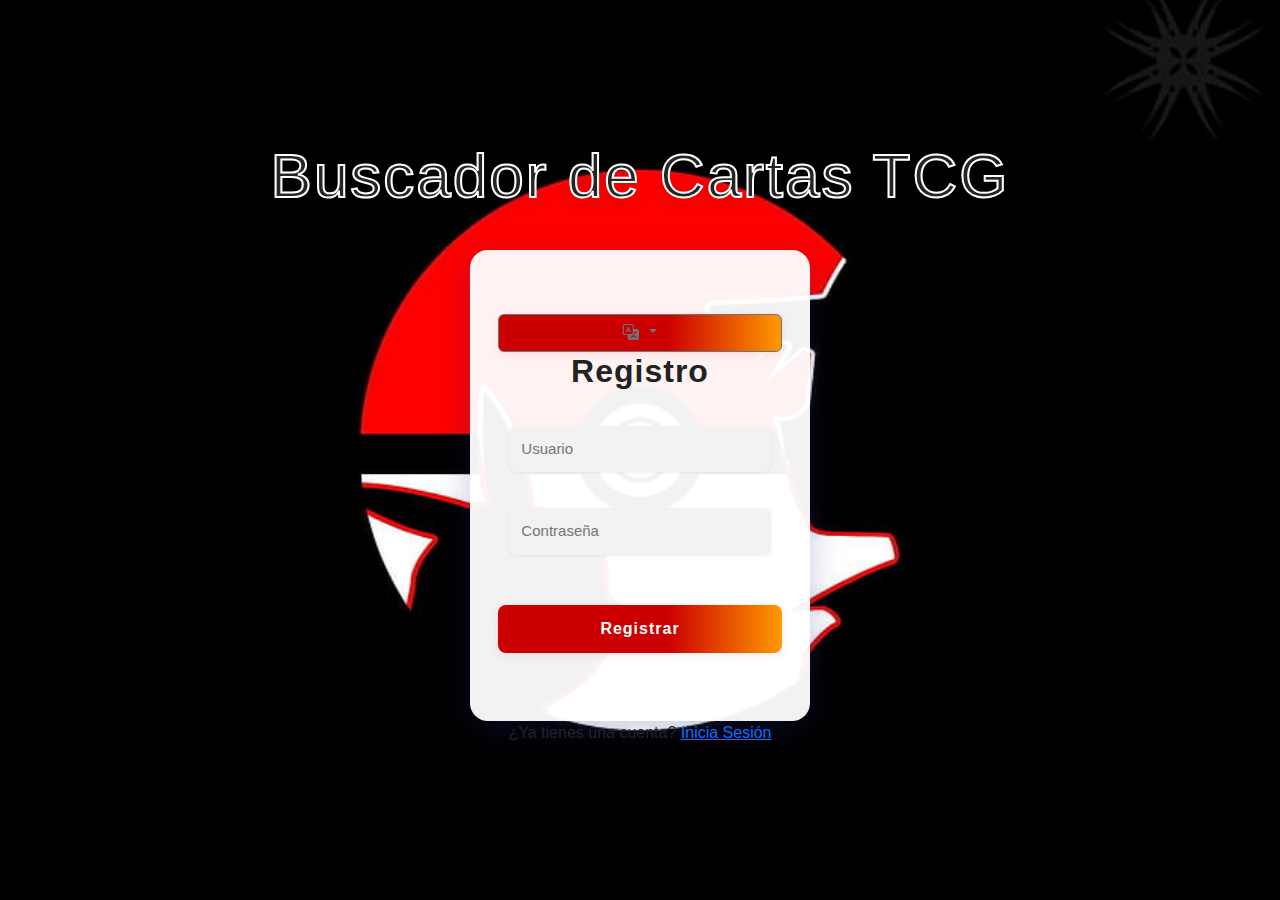
<file: index.html>
<!DOCTYPE html>
<html lang="en">
<head>
    <meta charset="UTF-8">
    <title>Register con Local Storage TCG</title>
    <link href="https://cdn.jsdelivr.net/npm/bootstrap@5.3.0/dist/css/bootstrap.min.css" rel="stylesheet">
    <link rel="stylesheet" href="https://cdn.jsdelivr.net/npm/bootstrap-icons@1.13.1/font/bootstrap-icons.min.css">
    <link rel="stylesheet" href="Register/register.css">
    <script src="https://cdn.jsdelivr.net/npm/bootstrap@5.3.0/dist/js/bootstrap.bundle.min.js"></script>
    <script src="Register/register.js" defer></script>
    <script src="Traduccion/translator.js" defer></script>
    <link href="https://fonts.cdnfonts.com/css/pokemon-solid" rel="stylesheet">
</head>
<body>
    <h1 class="tituloh1" data-translate="register.title">Buscador de Cartas TCG</h1>
    <div class="container col-md-4 col-lg-3">
        <!-- Dropdown de idiomas dentro del contenedor -->
        <div class="language-selector-container">
            <div class="dropdown">
                <button class="btn btn-outline-secondary dropdown-toggle" type="button" data-bs-toggle="dropdown" aria-expanded="false">
                    <i class="bi bi-translate"></i>
                </button>
                <ul class="dropdown-menu">
                    <li><a class="dropdown-item" href="#" onclick="changeLanguage('es')">Español</a></li>
                    <li><a class="dropdown-item" href="#" onclick="changeLanguage('en')">English</a></li>
                </ul>
            </div>
        </div>
        
        <h2 data-translate="register.heading">Registro</h2>
        <input type="text" id="regUser" data-translate-placeholder="register.username" placeholder="Usuario">
        <input type="password" id="regPass" data-translate-placeholder="register.password" placeholder="Contraseña">
        <button type="button" onclick="register()" data-translate="register.button">Registrar</button>
        <div id="status"></div>
        
    </div>
    <div class="login-link">
        <p><span data-translate="register.hasAccount">¿Ya tienes una cuenta?</span> <a href="Login/login.html" data-translate="register.loginLink">Inicia Sesión</a></p>
    </div>
</body>
</html>
</file>
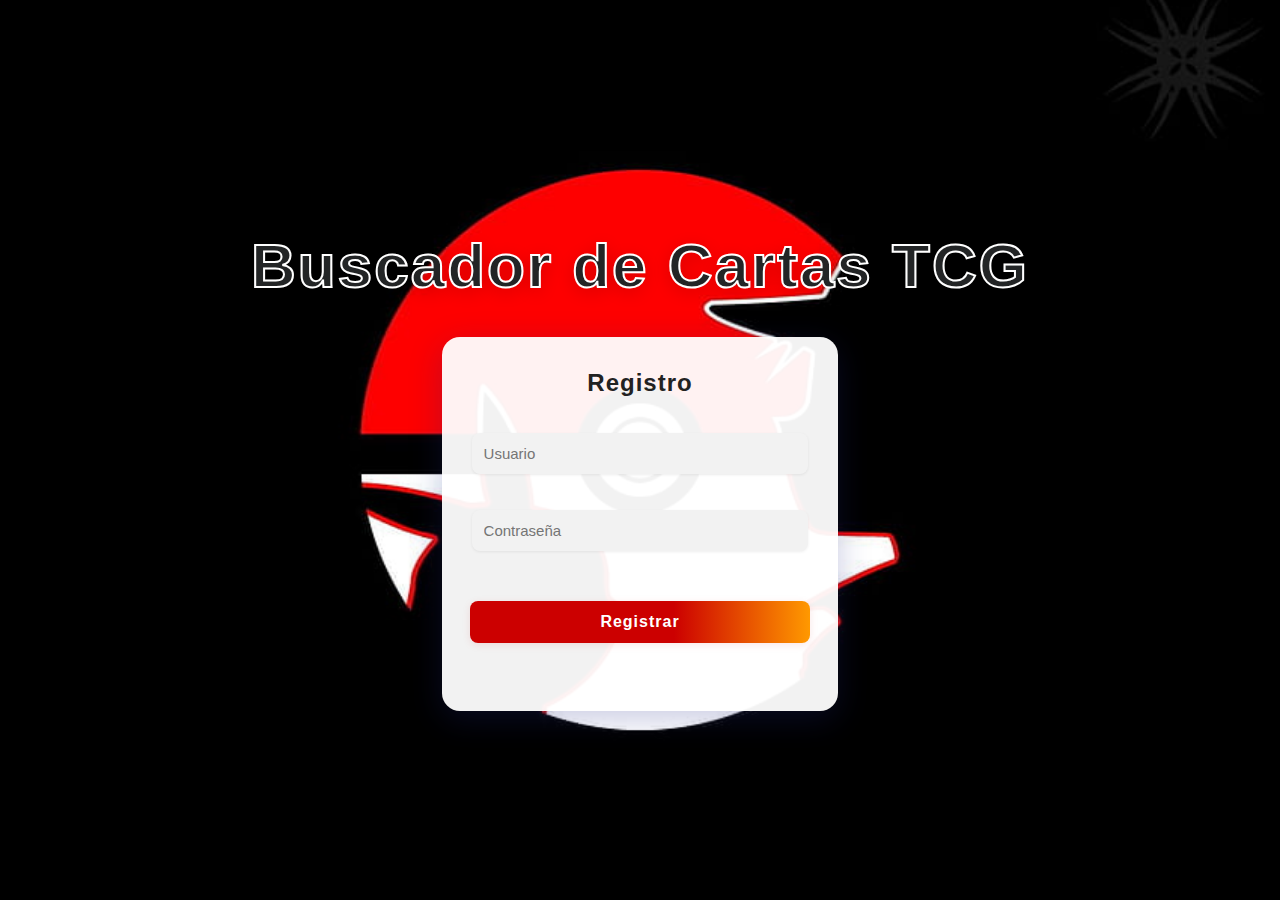
<file: Register/index.html>
<!DOCTYPE html>
<html lang="en">
<head>
    <meta charset="UTF-8">
    <title>Register con Local Storage TCG</title>
    <link rel="stylesheet" href="register.css">
    <script src="register.js" defer></script>
    <link href="https://fonts.cdnfonts.com/css/pokemon-solid" rel="stylesheet">
</head>
<body>
    <h1 class="tituloh1">Buscador de Cartas TCG</h1>
    <div class="container">
        <h2>Registro</h2>
        <input type="text" id="regUser" placeholder="Usuario">
        <input type="password" id="regPass" placeholder="Contraseña">
        <button onclick="register()">Registrar</button>
        <div id="status"></div>
    </div>
</body>
</html>
</file>
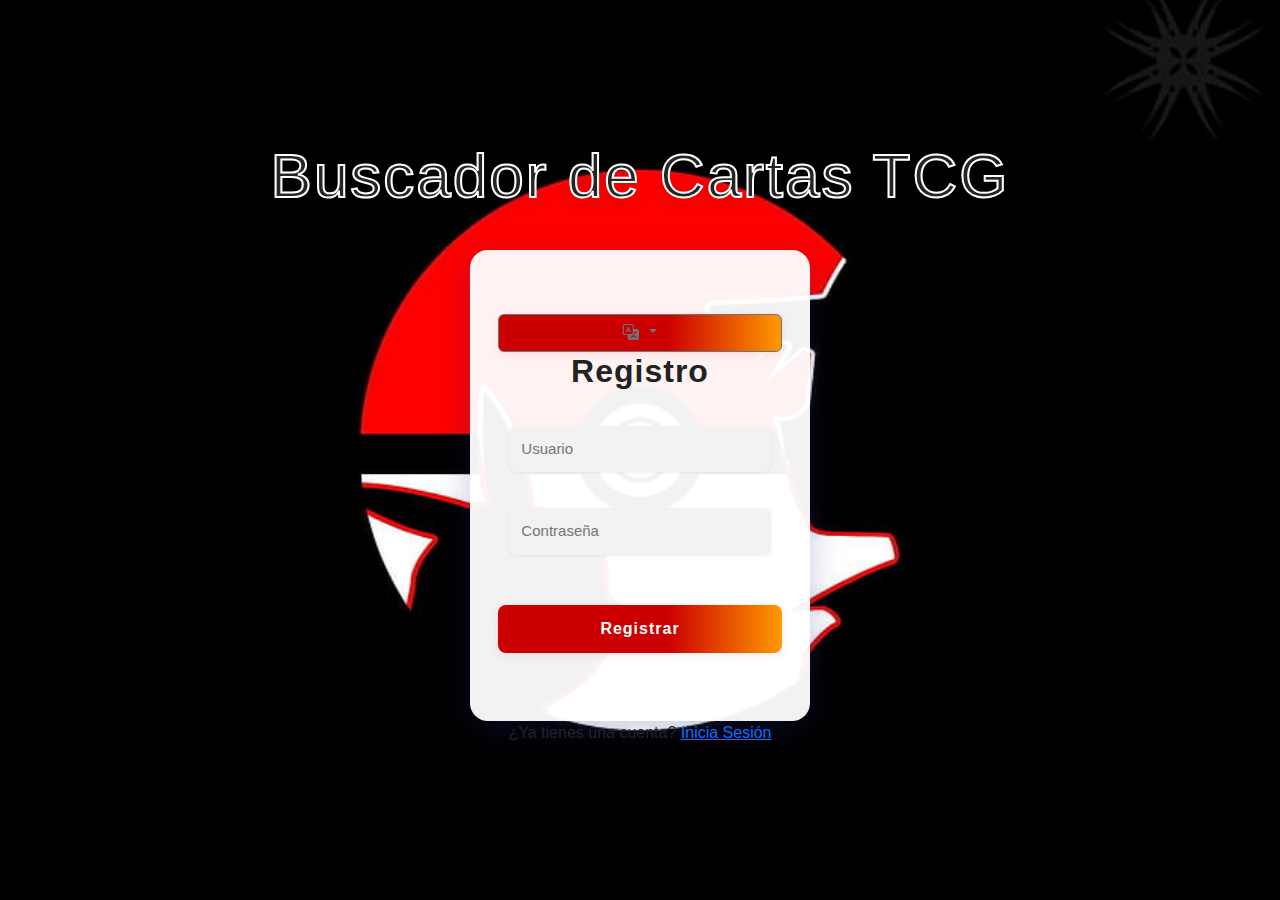
<file: Cartas de Pokemon/BuscadorTCG.html>
<!DOCTYPE html>
<html lang="es">
<head>
  <meta charset="UTF-8" />
  <meta name="viewport" content="width=device-width, initial-scale=1.0" />
  <title>Buscador Pokémon TCG</title>
  <!-- Bootstrap CSS para barra de progreso -->
   <link href="https://cdn.jsdelivr.net/npm/bootstrap@5.3.8/dist/css/bootstrap.min.css" rel="stylesheet" integrity="sha384-sRIl4kxILFvY47J16cr9ZwB07vP4J8+LH7qKQnuqkuIAvNWLzeN8tE5YBujZqJLB" crossorigin="anonymous">
  <link href="https://fonts.cdnfonts.com/css/pokemon-solid" rel="stylesheet">
  <link rel="stylesheet" href="BuscadorTCG.css" />
  <link rel="stylesheet" href="https://cdn.jsdelivr.net/npm/bootstrap-icons@1.13.1/font/bootstrap-icons.min.css">
</head>
<body>
  <!-- Navbar -->
  <nav class="navbar navbar-expand-lg bg-body-tertiary">
    <div class="container-fluid">
      <a class="navbar-brand" href="#">Pokémon TCG</a>
      <button class="navbar-toggler" type="button" data-bs-toggle="collapse" data-bs-target="#navbarNav" aria-controls="navbarNav" aria-expanded="false" aria-label="Toggle navigation">
        <span class="navbar-toggler-icon"></span>
      </button>
      <div class="collapse navbar-collapse" id="navbarNav">
        <ul class="navbar-nav me-auto">
          <li class="nav-item">
            <a class="nav-link " style="color: white;" aria-current="page" href="../Perfil Usuario/perfil.html">Inicio</a>
          </li>
          <li class="nav-item">
            <a class="nav-link active" style="color: white;" href="../Cartas de Pokemon/BuscadorTCG.html">Cartas</a>
          </li>
          <li class="nav-item">
            <a class="nav-link" style="color: white;" href="../Paquetes/Paquetes.html">Paquetes</a>
          </li>
        </ul>
        <!-- Barra de usuario integrada en navbar -->
        <div id="userBar" class="navbar-nav ms-auto" style="display: none;">
          <div class="nav-item d-flex align-items-center">
            <span id="currentUserName" class="nav-link text-dark fw-semibold me-2" style="color: white !important;"></span>
            <i class="bi bi-box-arrow-right nav-link" onclick="logout()" style="cursor: pointer; font-size: 18px; color: white;" title="Cerrar sesión"></i>
          </div>
        </div>
      </div>
    </div>
  </nav>

  <!-- Contenedor principal de la pagina-->
  <div class="page-wrapper">
    <header>
      <h1>Buscador de Cartas Pokémon TCG</h1>
    </header>
    <main>
      <!-- Formulario para buscar cartas por nombre o número -->
      <form id="search-form" novalidate>
        <input
          type="text"
          id="search-input"
          placeholder="Nombre o Número Pokédex"
          aria-label="Buscar cartas Pokémon por nombre o número"
          autocomplete="off"
          required
        />
        <button type="submit">Buscar</button>
        <button type="button" id="clear-search" title="Limpiar búsqueda">Limpiar Búsqueda</button>
      </form>
      
      <!-- Barra de progreso mejorada -->
      <div id="loading-container" style="text-align:center; margin: 20px 0; display: none;">
        <div id="loading-message" style="color: white; font-weight: 600; margin-bottom: 10px;">Cargando cartas...</div>
        <div class="progress" role="progressbar" aria-label="Progreso de carga de cartas" aria-valuenow="0" aria-valuemin="0" aria-valuemax="100" style="height: 25px; max-width: 400px; margin: 0 auto; background-color: rgba(255,255,255,0.3); border-radius: 12px; overflow: hidden;">
          <div id="loading-progress-bar" class="progress-bar" style="width: 0%; background: linear-gradient(90deg, #cc0000, #ff4444); color: white; font-weight: 600; line-height: 25px; text-align: center; transition: width 0.5s ease-in-out;">0%</div>
        </div>
      </div>

      <!-- Controles de filtrado -->
      <div id="filter-controls" style="display: none; text-align: center; margin-bottom: 20px;">
        <div style="display: flex; justify-content: center; gap: 15px; flex-wrap: wrap;">
          <div>
            <label for="rarity-filter" style="color: white; font-weight: 700; margin-right: 5px;">Rareza:</label>
            <select id="rarity-filter">
              <option value="">Todas</option>
            </select>
          </div>
          <div>
            <label for="set-filter" style="color: white; font-weight: 700; margin-right: 5px;">Set:</label>
            <select id="set-filter">
              <option value="">Todos</option>
            </select>
          </div>
          <button id="clear-filters" type="button" style="padding: 5px 10px; font-size: 0.9rem;">Limpiar Filtros</button>
        </div>
      </div>

      <!-- Contenedor donde se mostrarán las cartas -->
      <section id="cards-container" aria-live="polite" aria-atomic="true">
      </section>

      <!-- Información de resultados -->
      <div style="text-align: center; margin-top: 20px;">
        <span id="results-info" class="paginacion" style="display: none;"></span>
      </div>
    </main>
  </div>

  <!-- Modal para mostrar detalles de la carta -->
  <div
    id="card-modal"
    class="modal"
    aria-hidden="true"
    role="dialog"
    aria-labelledby="card-modal-title"
    aria-modal="true"
  >
    <div class="modal-content">
      <i class="bi bi-star"></i>
      <button id="card-modal-close" aria-label="Cerrar modal">&times;</button>
      <h2 id="card-modal-title"></h2>
      <img id="card-modal-image" src="" alt="" />
      <p><strong>Tipo:</strong> <span id="card-modal-type"></span></p>
      <p><strong>Rareza:</strong> <span id="card-modal-rarity"></span></p>
      <p><strong>Set:</strong> <span id="card-modal-set"></span></p>
      <p>
        <strong>Información adicional:</strong> <span id="card-modal-info"></span>
      </p>
    </div>
  </div>

  <!-- Modal para mostrar errores -->
  <div
    id="error-modal"
    class="modal"
    aria-hidden="true"
    role="alertdialog"
    aria-modal="true"
    aria-labelledby="error-modal-title"
    aria-describedby="error-modal-message"
  >
    <div class="modal-content error-content">
      <button id="error-modal-close" aria-label="Cerrar modal de error">&times;</button>
      <h2 id="error-modal-title">Error</h2>
      <p id="error-modal-message"></p>
    </div>
  </div>

  <script src="BuscadorTCG.js"></script>
  <!-- Bootstrap JS -->
  <script src="https://cdn.jsdelivr.net/npm/bootstrap@5.3.8/dist/js/bootstrap.bundle.min.js" integrity="sha384-YvpcrYf0tY3lHB60NNkmXc5s9fDVZLESaAA55NDzOxhy9GkcIdslK1eN7N6jIeHz" crossorigin="anonymous"></script>
</body>
</html>
</file>
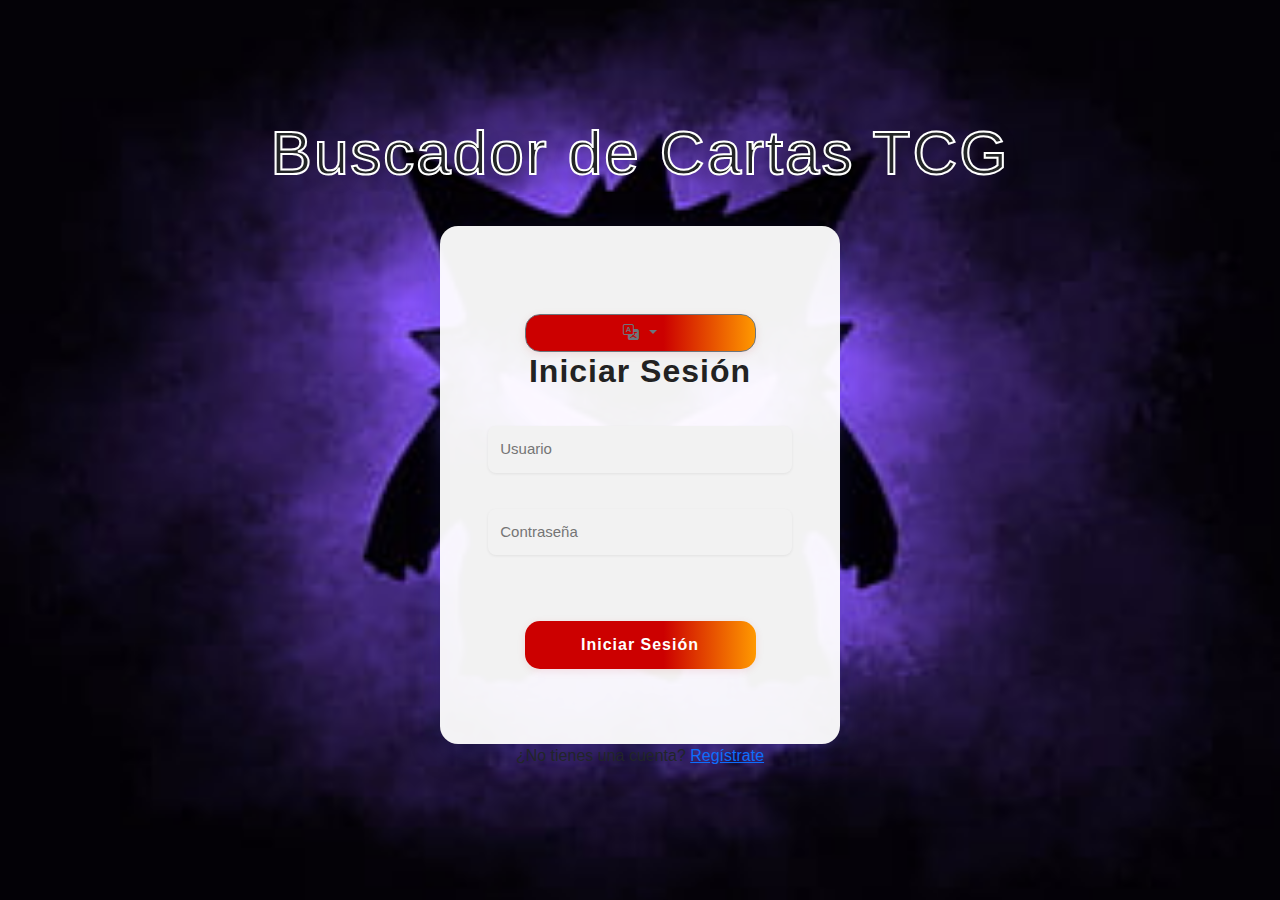
<file: Login/login.html>
<!DOCTYPE html>
<html lang="es">
<head>
    <meta charset="UTF-8">
    <title>Login con Local Storage TCG</title>
    <link href="https://cdn.jsdelivr.net/npm/bootstrap@5.3.0/dist/css/bootstrap.min.css" rel="stylesheet">
    <link rel="stylesheet" href="https://cdn.jsdelivr.net/npm/bootstrap-icons@1.13.1/font/bootstrap-icons.min.css">
    <link rel="stylesheet" href="login.css">
    <script src="https://cdn.jsdelivr.net/npm/bootstrap@5.3.0/dist/js/bootstrap.bundle.min.js"></script>
    <script src="login.js" defer></script>
    <script src="../Traduccion/translator.js" defer></script>
    <link href="https://fonts.cdnfonts.com/css/pokemon-solid" rel="stylesheet">
</head>
<body>
    <h1 class="tituloh1" data-translate="login.title">Buscador de Cartas TCG</h1>
    <div class="container col-md-4 col-lg-3">
        <!-- Dropdown de idiomas dentro del contenedor -->
        <div class="language-selector-container">
            <div class="dropdown">
                <button class="btn btn-outline-secondary dropdown-toggle" type="button" data-bs-toggle="dropdown" aria-expanded="false">
                    <i class="bi bi-translate"></i>
                </button>
                <ul class="dropdown-menu">
                    <li><a class="dropdown-item" href="#" onclick="changeLanguage('es')">Español</a></li>
                    <li><a class="dropdown-item" href="#" onclick="changeLanguage('en')">English</a></li>
                </ul>
            </div>
        </div>
        
        <h2 data-translate="login.heading">Iniciar Sesión</h2>
        <input type="text" id="loginUser" data-translate-placeholder="login.username" placeholder="Usuario">
        <input type="password" id="loginPass" data-translate-placeholder="login.password" placeholder="Contraseña">
        <button type="button" onclick="login()" data-translate="login.button">Iniciar Sesión</button>
        <div id="status"></div>
    </div>

    <div class="login-link">
        <p><span data-translate="login.noAccount">¿No tienes una cuenta?</span> <a href="../index.html" data-translate="login.registerLink">Regístrate</a></p>
    </div>

    <!-- Modal de bienvenida -->
    <div id="welcomeModal" class="modal-overlay" style="display: none;">
        <div class="welcome-modal">
            <h3 data-translate-html="welcome.title">Bienvenido, <span id="welcomeUsername"></span></h3>
            <p data-translate="welcome.message">¡Iniciaste sesión correctamente!</p>
        </div>
    </div>
</body>
</html>
</file>
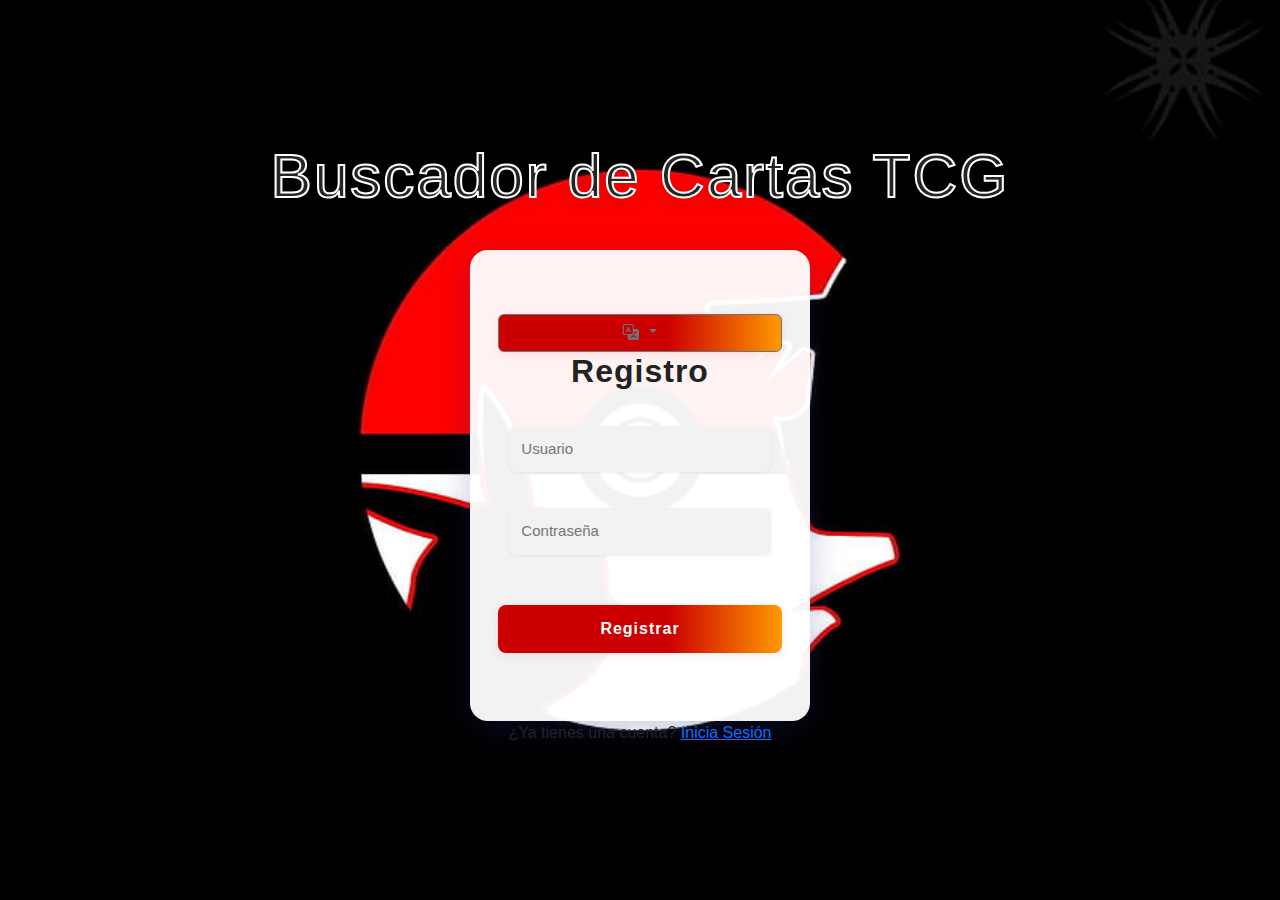
<file: Pagina Base/BuscadorTCG.html>
<!DOCTYPE html>
<html lang="es">
<head>
  <meta charset="UTF-8" />
  <meta name="viewport" content="width=device-width, initial-scale=1.0" />
  <title>Buscador Pokémon TCG</title>
  <!-- Bootstrap CSS para barra de progreso -->
  <link href="https://fonts.cdnfonts.com/css/pokemon-solid" rel="stylesheet">
  <link rel="stylesheet" href="BuscadorTCG.css" />
  <link rel="stylesheet" href="https://cdn.jsdelivr.net/npm/bootstrap-icons@1.13.1/font/bootstrap-icons.min.css">
</head>
<body style="  background-color: #2d2a2a;">
  <!-- Barra de usuario en esquina superior derecha -->
  <div id="userBar" style="position: fixed; top: 15px; right: 15px; background: rgba(255,255,255,0.9); padding: 8px 15px; border-radius: 20px; box-shadow: 0 2px 10px rgba(0,0,0,0.2); z-index: 999; display: none;">
    <span id="currentUserName" style="color: #333; font-weight: 600; margin-right: 10px;"></span>
    <i class="bi bi-box-arrow-right" onclick="logout()" style="color: #cc0000; cursor: pointer; font-size: 18px;" title="Cerrar sesión"></i>
  </div>

  <div class="page-wrapper">
    <header>
      <h1>Buscador de Cartas Pokémon TCG</h1>
    </header>

    <main>
      <!-- Formulario para buscar cartas por nombre o número -->
      <form id="search-form" novalidate>
        <input
          type="text"
          id="search-input"
          placeholder="Nombre o Número Pokédex"
          aria-label="Buscar cartas Pokémon por nombre o número"
          autocomplete="off"
          required
        />
        <button type="submit">Buscar</button>
      </form>

      <!-- Controles de filtrado -->
      <div id="filter-controls" style="display: none; text-align: center; margin-bottom: 20px;">
        <div style="display: flex; justify-content: center; gap: 15px; flex-wrap: wrap;">
          <div>
            <label for="rarity-filter" style="color: white; font-weight: 700; margin-right: 5px;">Rareza:</label>
            <select id="rarity-filter" style="padding: 5px; border-radius: 5px; border: 2px solid #cc0000;">
              <option value="">Todas</option>
            </select>
          </div>
          <div>
            <label for="set-filter" style="color: white; font-weight: 700; margin-right: 5px;">Set:</label>
            <select id="set-filter" style="padding: 5px; border-radius: 5px; border: 2px solid #cc0000;">
              <option value="">Todos</option>
            </select>
          </div>
          <button id="clear-filters" type="button" style="padding: 5px 10px; font-size: 0.9rem;">Limpiar Filtros</button>
        </div>
      </div>

      <!-- Contenedor para mensaje y barra de progreso -->
      <div id="loading-container" style="text-align:center; margin-bottom: 20px;">
        <div id="loading-message" hidden>Cargando cartas...</div>
        <div class="progress" style="height: 20px; max-width: 400px; margin: 10px auto;" hidden>
          <div
            id="loading-progress-bar"
            class="progress-bar progress-bar-striped progress-bar-animated"
            role="progressbar"
            style="width: 0%"
            aria-valuenow="0"
            aria-valuemin="0"
            aria-valuemax="100"
          ></div>
        </div>
      </div>

      <!-- Contenedor donde se mostrarán las cartas -->
      <section id="cards-container" aria-live="polite" aria-atomic="true"></section>

      <!-- Información de resultados -->
      <div style="text-align: center; margin-top: 20px;">
        <span id="results-info" class="paginacion" style="display: none;"></span>
      </div>
    </main>
  </div>

  <!-- Modal para mostrar detalles de la carta -->
  <div
    id="card-modal"
    class="modal"
    aria-hidden="true"
    role="dialog"
    aria-labelledby="card-modal-title"
    aria-modal="true"
  >
    <div class="modal-content">
      <button id="card-modal-close" aria-label="Cerrar modal">&times;</button>
      <h2 id="card-modal-title"></h2>
      <img id="card-modal-image" src="" alt="" />
      <p><strong>Tipo:</strong> <span id="card-modal-type"></span></p>
      <p><strong>Rareza:</strong> <span id="card-modal-rarity"></span></p>
      <p><strong>Set:</strong> <span id="card-modal-set"></span></p>
      <p>
        <strong>Información adicional:</strong> <span id="card-modal-info"></span>
      </p>
    </div>
  </div>

  <!-- Modal para mostrar errores -->
  <div
    id="error-modal"
    class="modal"
    aria-hidden="true"
    role="alertdialog"
    aria-modal="true"
    aria-labelledby="error-modal-title"
    aria-describedby="error-modal-message"
  >
    <div class="modal-content error-content">
      <button id="error-modal-close" aria-label="Cerrar modal de error">&times;</button>
      <h2 id="error-modal-title">Error</h2>
      <p id="error-modal-message"></p>
    </div>
  </div>

  <!-- Modal de bienvenida a la página -->
  <div id="pageWelcomeModal" class="modal" style="display: none;">
    <div class="modal-content" style="text-align: center; max-width: 500px;">
      <h3 style="color: #cc0000; margin-bottom: 15px;">¡Bienvenido <span id="pageWelcomeUser"></span>!</h3>
      <p style="margin-bottom: 20px; line-height: 1.5;">Disfruta de la búsqueda de +1000 cartas de todos los pokémones de cada generación</p>
      <img src="../Imagenes/pikachu.gif" style="margin-bottom: 5%;"> <!-- Imagen de Pikachu animado -->
      <button onclick="closeWelcomeModal()" style="padding: 10px 30px; background: #cc0000; color: white; border: none; border-radius: 8px; cursor: pointer; font-weight: 600;">Comenzar</button>
    </div>
  </div>

  <script src="BuscadorTCG.js"></script>
</body>
</html>
</file>
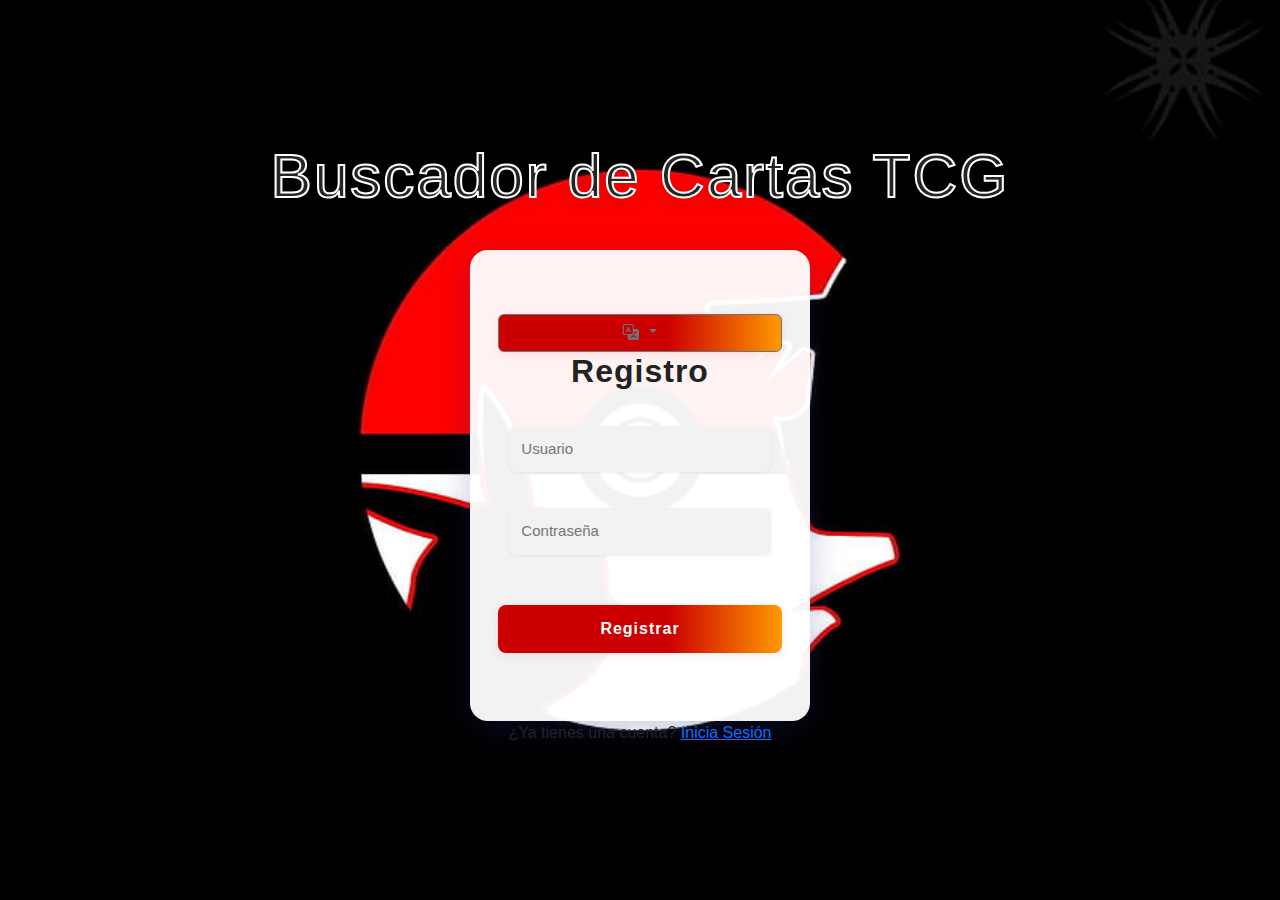
<file: Pagina Base/cotidiano1.html>
<!DOCTYPE html>
<html lang="es">
<head>
  <meta charset="UTF-8" />
  <meta name="viewport" content="width=device-width, initial-scale=1.0" />
  <title>Buscador Pokémon TCG</title>
  <link rel="stylesheet" href="cotidiano1.css" />
  <!-- Bootstrap CSS para barra de progreso -->
  <link
    href="https://cdn.jsdelivr.net/npm/bootstrap@5.3.0/dist/css/bootstrap.min.css"
    rel="stylesheet"
  />
  <link href="https://fonts.cdnfonts.com/css/pokemon-solid" rel="stylesheet">
</head>
<body style="  background-color: #2d2a2a;">
  <!-- Barra de usuario en esquina superior derecha -->
  <div id="userBar" style="position: fixed; top: 15px; right: 15px; background: rgba(255,255,255,0.9); padding: 8px 15px; border-radius: 20px; box-shadow: 0 2px 10px rgba(0,0,0,0.2); z-index: 999; display: none;">
    <span id="currentUserName" style="color: #333; font-weight: 600; margin-right: 10px;"></span>
    <i class="bi bi-box-arrow-right" onclick="logout()" style="color: #cc0000; cursor: pointer; font-size: 18px;" title="Cerrar sesión"></i>
  </div>

  <div class="page-wrapper">
    <header>
      <h1>Buscador de Cartas Pokémon TCG</h1>
    </header>

    <main>
      <!-- Formulario para buscar cartas por nombre o número -->
      <form id="search-form" novalidate>
        <input
          type="text"
          id="search-input"
          placeholder="Nombre o Número Pokédex"
          aria-label="Buscar cartas Pokémon por nombre o número"
          autocomplete="off"
          required
        />
        <button type="submit">Buscar</button>
      </form>

      <!-- Controles de filtrado -->
      <div id="filter-controls" style="display: none; text-align: center; margin-bottom: 20px;">
        <div style="display: flex; justify-content: center; gap: 15px; flex-wrap: wrap;">
          <div>
            <label for="rarity-filter" style="color: white; font-weight: 700; margin-right: 5px;">Rareza:</label>
            <select id="rarity-filter" style="padding: 5px; border-radius: 5px; border: 2px solid #cc0000;">
              <option value="">Todas</option>
            </select>
          </div>
          <div>
            <label for="set-filter" style="color: white; font-weight: 700; margin-right: 5px;">Set:</label>
            <select id="set-filter" style="padding: 5px; border-radius: 5px; border: 2px solid #cc0000;">
              <option value="">Todos</option>
            </select>
          </div>
          <button id="clear-filters" type="button" style="padding: 5px 10px; font-size: 0.9rem;">Limpiar Filtros</button>
        </div>
      </div>

      <!-- Contenedor para mensaje y barra de progreso -->
      <div id="loading-container" style="text-align:center; margin-bottom: 20px;">
        <div id="loading-message" hidden>Cargando cartas...</div>
        <div class="progress" style="height: 20px; max-width: 400px; margin: 10px auto;" hidden>
          <div
            id="loading-progress-bar"
            class="progress-bar progress-bar-striped progress-bar-animated"
            role="progressbar"
            style="width: 0%"
            aria-valuenow="0"
            aria-valuemin="0"
            aria-valuemax="100"
          ></div>
        </div>
      </div>

      <!-- Contenedor donde se mostrarán las cartas -->
      <section id="cards-container" aria-live="polite" aria-atomic="true"></section>

      <!-- Información de resultados -->
      <div style="text-align: center; margin-top: 20px;">
        <span id="results-info" class="paginacion" style="display: none;"></span>
      </div>
    </main>
  </div>

  <!-- Modal para mostrar detalles de la carta -->
  <div
    id="card-modal"
    class="modal"
    aria-hidden="true"
    role="dialog"
    aria-labelledby="card-modal-title"
    aria-modal="true"
  >
    <div class="modal-content">
      <button id="card-modal-close" aria-label="Cerrar modal">&times;</button>
      <h2 id="card-modal-title"></h2>
      <img id="card-modal-image" src="" alt="" />
      <p><strong>Tipo:</strong> <span id="card-modal-type"></span></p>
      <p><strong>Rareza:</strong> <span id="card-modal-rarity"></span></p>
      <p><strong>Set:</strong> <span id="card-modal-set"></span></p>
      <p>
        <strong>Información adicional:</strong> <span id="card-modal-info"></span>
      </p>
    </div>
  </div>

  <!-- Modal para mostrar errores -->
  <div
    id="error-modal"
    class="modal"
    aria-hidden="true"
    role="alertdialog"
    aria-modal="true"
    aria-labelledby="error-modal-title"
    aria-describedby="error-modal-message"
  >
    <div class="modal-content error-content">
      <button id="error-modal-close" aria-label="Cerrar modal de error">&times;</button>
      <h2 id="error-modal-title">Error</h2>
      <p id="error-modal-message"></p>
    </div>
  </div>

  <!-- Modal de bienvenida a la página -->
  <div id="pageWelcomeModal" class="modal" style="display: none;">
    <div class="modal-content" style="text-align: center; max-width: 500px;">
      <h3 style="color: #cc0000; margin-bottom: 15px;">¡Bienvenido <span id="pageWelcomeUser"></span>!</h3>
      <p style="margin-bottom: 20px; line-height: 1.5;">Disfruta de la búsqueda de +1000 cartas de todos los pokémones de cada generación</p>
      <button onclick="closeWelcomeModal()" style="padding: 10px 30px; background: #cc0000; color: white; border: none; border-radius: 8px; cursor: pointer; font-weight: 600;">Comenzar</button>
    </div>
  </div>

  <script src="cotidiano1.js"></script>
</body>
</html>
</file>
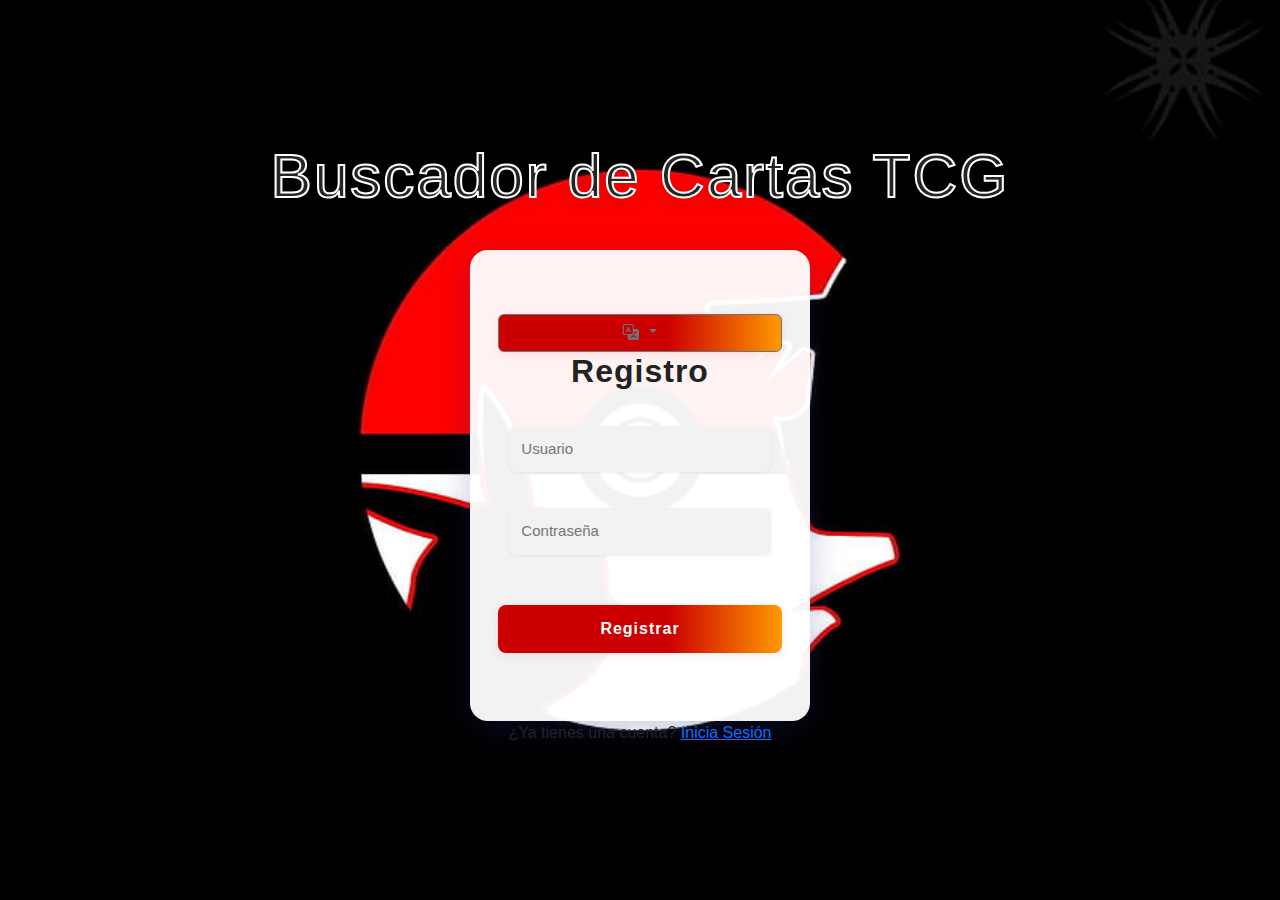
<file: PreguntasTrivia/trivia.html>
<!doctype html>
<html lang="es">
<head>
	<meta charset="utf-8" />
	<meta name="viewport" content="width=device-width,initial-scale=1" />
	<title data-translate="trivia.title">Preguntas Pokémon</title>
	<link href="https://cdn.jsdelivr.net/npm/bootstrap@5.3.8/dist/css/bootstrap.min.css" rel="stylesheet">
	<link href="https://fonts.cdnfonts.com/css/pokemon-solid" rel="stylesheet">
	<link rel="stylesheet" href="trivia.css">
	<link rel="stylesheet" href="https://cdn.jsdelivr.net/npm/bootstrap-icons@1.13.1/font/bootstrap-icons.min.css">
</head>
<body>
	<!-- Navbar (escala 1:1 con BuscadorTCG.html) -->
	<nav class="navbar navbar-expand-lg bg-body-tertiary">
	  <div class="container-fluid">
	    <a class="navbar-brand" href="#" data-translate="nav.brand">Pokémon TCG</a>
	    <button class="navbar-toggler" type="button" data-bs-toggle="collapse" data-bs-target="#navbarNav" aria-controls="navbarNav" aria-expanded="false" aria-label="Toggle navigation">
	      <span class="navbar-toggler-icon"></span>
	    </button>
	    <div class="collapse navbar-collapse" id="navbarNav">
	      <ul class="navbar-nav me-auto">
	        <li class="nav-item">
	          <a class="nav-link " style="color: white;" aria-current="page" href="../Perfil Usuario/perfil.html" data-translate="nav.home">Inicio</a>
	        </li>
	        <li class="nav-item">
	          <a class="nav-link" style="color: white;" href="../Cartas de Pokemon/BuscadorTCG.html" data-translate="nav.cards">Cartas</a>
	        </li>
	        <li class="nav-item">
	          <a class="nav-link" style="color: white;" href="../Paquetes/Paquetes.html" data-translate="nav.packs">Paquetes</a>
	        </li>
	        <li class="nav-item">
	          <a class="nav-link active" style="color: white;" href="../PreguntasTrivia/trivia.html" data-translate="nav.questions">Preguntas</a>
	        </li>
	      </ul>
	      <div class="navbar-nav ms-auto d-flex flex-row align-items-center">
	        <div class="nav-item dropdown me-3">
	          <a id="languageDropdownToggle" class="nav-link dropdown-toggle" href="#" role="button" data-bs-toggle="dropdown" aria-expanded="false" style="color: white;">
	            <i class="bi bi-translate"></i>
	          </a>
	          <ul class="dropdown-menu">
	            <li><a class="dropdown-item" href="#" onclick="changeLanguage('es')">Español</a></li>
	            <li><a class="dropdown-item" href="#" onclick="changeLanguage('en')">English</a></li>
	          </ul>
	        </div>
	        <div id="userBar" class="navbar-nav" style="display: none;">
	          <div class="nav-item d-flex align-items-center">
	            <span id="currentUserName" class="nav-link text-dark fw-semibold me-2" style="color: white !important;"></span>
	            <i class="bi bi-box-arrow-right nav-link" onclick="logout()" style="cursor: pointer; font-size: 18px; color: white;" title="Cerrar sesión"></i>
	          </div>
	        </div>
	      </div>
	    </div>
	  </div>
	</nav>

	<!-- Contenedor principal reutilizando page-wrapper para apariencia idéntica -->
	<div class="page-wrapper">
	  <header>
	    <h1 data-translate="trivia.title">Preguntas Pokémon</h1>
	  </header>

	  <main>
	    <p id="last-score" class="text-center text-muted" style="color: white !important;">Último puntaje: —</p>
	    <div id="game-area" class="d-flex flex-column align-items-stretch">
	      <div class="d-flex justify-content-between align-items-center mb-3">
	        <div id="question-count">Pregunta 0 / 0</div>
	        <div class="text-end">
	          <span id="score" class="badge bg-primary">Puntaje: 0</span>
	        </div>
	      </div>

	      <!-- Card image y barra de progreso/temporizador -->
	      <div class="d-flex justify-content-center mb-3">
	        <div id="card-image-wrapper" class="card-img-container">
	          <img id="card-image" src="" alt="Pokémon" />
	        </div>
	      </div>

	      <div class="mb-2">
	        <div class="progress" style="height:10px;">
	          <div id="question-progress" class="progress-bar" role="progressbar" style="width:0%"></div>
	        </div>
	        <div class="d-flex justify-content-end mt-1">
	          <small id="timer" class="text-muted" style="color: white !important;">-- s</small>
	        </div>
	      </div>

	      <div id="question-card" class="card mb-3">
	        <div class="card-body">
	          <p id="question-text" class="mb-0">Cargando pregunta...</p>
	        </div>
	      </div>

	      <div id="answers" class="d-grid gap-2 mb-3">
	        <!-- botones de respuesta insertados por JS -->
	      </div>

	      <div class="d-flex justify-content-between">
	        <button id="next-btn" class="btn btn-outline-secondary" disabled data-translate="trivia.button.next">Siguiente</button>
	        <button id="restart-btn" class="btn btn-danger" data-translate="trivia.button.restart">Reiniciar</button>
	      </div>
	    </div>

	    <div id="result-area" class="d-none text-center mt-3">
	      <h3 data-translate="trivia.result.title">Juego terminado</h3>
	      <p id="final-score" class="h4"></p>
	      <button id="play-again-btn" class="btn btn-success" data-translate="trivia.button.playAgain">Jugar otra vez</button>
	    </div>
	  </main>
	</div>

	<!-- Scripts -->
	<script src="https://cdn.jsdelivr.net/npm/bootstrap@5.3.8/dist/js/bootstrap.bundle.min.js"></script>

	<!-- Cargar el traductor (igual que en BuscadorTCG) -->
	<script>
	function loadTranslator() {
	    return new Promise((resolve, reject) => {
	        const script = document.createElement('script');
	        script.src = '../Traduccion/translator.js';
	        script.onload = resolve;
	        script.onerror = reject;
	        document.head.appendChild(script);
	    });
	}

	// Inicializar traducciones antes de cargar trivia.js
	document.addEventListener('DOMContentLoaded', function() {
	    loadTranslator().then(() => {
	        setTimeout(() => {
	            const savedLanguage = localStorage.getItem('selectedLanguage') || 'es';
	            updateTranslations(savedLanguage);
	        }, 150);
	    }).catch(err => console.error('Error loading translator:', err));
	});
	</script>

	<script src="trivia.js"></script>
</body>
</html>
</file>
<file: Register/register.css>
body {
    font-family: Arial, sans-serif;
    min-height: 100vh;
    margin: 0;
    display: flex;
    flex-direction: column;
    justify-content: center;
    align-items: center;
    background-image:  url('../Imagenes/FondoOscuro.png'); 
    background-size: cover;
    background-repeat: no-repeat;
    background-position: center center;
  }
  
  .container {
    background: rgba(255, 255, 255, 0.95);
    padding: 32px 28px 28px 28px;
    border-radius: 18px;
    box-shadow: 0 8px 32px 0 rgba(31, 38, 135, 0.25);
    width: 340px;
    text-align: center;
    margin: 0 auto;
    transition: box-shadow 0.3s;
  }
  
  .container:hover {
    box-shadow: 0 12px 40px 0 rgba(31, 38, 135, 0.35);
  }
  
  h2 {
    margin-top: 0;
    color: #222;
    font-weight: 700;
    letter-spacing: 1px;
    margin-bottom: 18px;
  }
  
  input {
    width: 92%;
    padding: 12px;
    margin: 18px 0;
    border: none;
    border-radius: 8px;
    font-size: 15px;
    background: #f2f2f2;
    box-shadow: 0 1px 3px rgba(0,0,0,0.07);
    transition: box-shadow 0.2s, border 0.2s;
    outline: none;
  }
  
  input:focus {
    border: 1.5px solid #cc0000;
    box-shadow: 0 2px 8px rgba(204,0,0,0.08);
    background: #fff;
  }
  
  button {
    width: 100%;
    padding: 12px;
    margin-top: 32px;
    background: linear-gradient(90deg, #cc0000 60%, #ff9900 100%);
    color: white;
    border: none;
    border-radius: 8px;
    cursor: pointer;
    font-size: 16px;
    font-weight: 600;
    letter-spacing: 1px;
    box-shadow: 0 2px 8px rgba(204,0,0,0.10);
    transition: background 0.3s, transform 0.2s;
  }
  
  button:hover {
    background: linear-gradient(90deg, #ff9900 0%, #cc0000 100%);
    transform: translateY(-2px) scale(1.03);
  }
  
  #status {
    margin-top: 18px;
    font-weight: bold;
    color: #cc0000;
    min-height: 22px;
  }
  
  /*Titulo*/
  .tituloh1 {
    font-family: 'Pokemon Solid', sans-serif;
    -webkit-text-stroke: 2px #fff;
    color: #232526;
    font-size: 62px;
    text-align: center;
    margin-bottom: 36px;
    letter-spacing: 2px;
    text-shadow: 0 4px 18px rgba(0,0,0,0.18);
    transition: text-shadow 0.3s;
  }
  
  .tituloh1:hover {
    text-shadow: 0 8px 32px rgba(204,0,0,0.18);
  }
  
  @keyframes fadeOut {
    to {
      opacity: 0;
      transform: scale(0.95) translateY(40px);
      filter: blur(2px);
      pointer-events: none;
    }
  }
</file>
<file: Cartas de Pokemon/BuscadorTCG.css>
* {
  box-sizing: border-box;
}

body {
  background-image: url('../Imagenes/FondoOscuroCartas.png');
  background-size: cover;
  background-position: center;
  background-attachment: fixed;
  background-image: no-repeat !important;
  margin: 0;
  font-family: "Segoe UI", Tahoma, Geneva, Verdana, sans-serif;
  color: #2e2e2e;
  min-height: 100vh;
  display: flex;
  flex-direction: column;
  padding: 0;
}

/* Estilos para el navbar */
.navbar {
  box-shadow: 0 2px 10px rgba(0,0,0,0.2);
  z-index: 999;
  background-color: rgba(29, 29, 61, 0.9) !important;
}

.navbar-brand {
  font-weight: 700 !important;
  color: #bb5d00 !important;
}

.navbar-nav .nav-link {
  font-weight: 600;
}

.navbar-nav .nav-link:hover {
  color: #bb5d00 !important;
}
/* Fin estilos navbar */


/* Ajuste del contenedor principal para el navbar */
.page-wrapper {
  width: 95%;
  max-width: 960px;
  background-color: rgba(52, 64, 73, 0.8);
  border-radius: 10px;
  padding: 20px;
  box-shadow: 0 0 15px rgb(0 0 0 / 0.15);
  display: flex;
  flex-direction: column;
  min-height: 80vh;
  margin: 20px auto;
  align-self: center;
}

header {
  text-align: center;
  margin-bottom: 20px;
}

h1 {
  font-weight: 700;
  font-family: 'Pokemon Solid', sans-serif;
  -webkit-text-stroke: 1px rgb(255, 255, 255); 
}

.paginacion {
  color: white;
  font-weight: 700;
}

form {
  display: flex;
  justify-content: center;
  margin-bottom: 20px;
  gap: 10px;
  flex-wrap: wrap;
}

input[type="text"] {
  padding: 10px;
  border: 2px solid #cc9e00;
  border-radius: 5px;
  font-size: 1rem;
  flex-grow: 1;
  min-width: 180px;
  max-width: 300px;
  transition: border-color 0.3s ease;
}

input[type="text"]:focus {
  border-color: #cc9e00;
  outline: none;
}

button {
  background-color: #bb5d00;
  color: white;
  border: none;
  padding: 10px 20px;
  font-weight: 700;
  font-size: 1rem;
  cursor: pointer;
  border-radius: 5px !important;
  transition: background-color 0.3s ease;
  min-width: 100px;
}

button:hover,
button:focus {
  background-color: #2e2e2e;
  outline: none;
}

#loading-message {
  font-weight: 700;
  color: #cc0000;
  text-align: center;
  margin-bottom: 20px;
}

#cards-container {
  display: grid;
  grid-template-columns: repeat(3, 1fr);
  gap: 20px;
  flex-grow: 1;
  min-height: 300px;
  justify-items: center;
}

.card {
  background-color: white;
  border-radius: 10px;
  box-shadow: 0 4px 8px rgb(0 0 0 / 0.15);
  padding: 15px;
  cursor: pointer;
  transition: transform 0.2s ease;
  display: flex;
  flex-direction: column;
  align-items: center;
  width: 100%;
  max-width: 300px;
}

.card:hover,
.card:focus {
  transform: scale(1.05);
  outline: none;
}

.card img {
  width: 150px;
  height: auto;
  border-radius: 5px;
  margin-bottom: 12px;
  max-width: 100%;
}

.card .card-name {
  font-weight: 700;
  font-size: 1.2rem;
  margin-bottom: 6px;
  color: #bb5d00;
  text-align: center;
}

.card .card-type,
.card .card-rarity,
.card .card-set {
  font-size: 0.9rem;
  color: #2e2e2e;
  margin-bottom: 4px;
  text-align:center;
}

#pagination-controls {
  display: none;
}

/* Controles de filtro */
#filter-controls {
  background-color: rgba(255, 255, 255, 0.1);
  border-radius: 8px;
  padding: 15px;
  margin-bottom: 20px;
}

#filter-controls label {
  display: inline-block;
  margin-right: 8px;
  color: white;
  font-weight: 700;
}

#filter-controls select {
  padding: 8px;
  border-radius: 5px;
  border: 2px solid #cc9e00;
  background-color: white;
  color: #2e2e2e;
  font-size: 0.9rem;
  min-width: 120px;
}

#filter-controls select:focus {
  border-color: #2e2e2e;
  outline: none;
}

#clear-filters {
  background-color: #666;
  font-size: 0.9rem;
  padding: 8px 12px;
}

#clear-filters:hover,
#clear-filters:focus {
  background-color: #444;
}

/* Modales */
.modal {
  position: fixed;
  top: 0;
  left: 0;
  width: 100%;
  height: 100%;
  background-color: rgba(0,0,0,0.7);
  display: none;
  justify-content: center;
  align-items: center;
  z-index: 1000;
  padding: 20px;
}

.modal[aria-hidden="false"] {
  display: flex;
}

.modal-content {
  background-color: white;
  border-radius: 10px;
  max-width: 420px;
  width: 100%;
  padding: 20px;
  position: relative;
  max-height: 90vh;
  overflow-y: auto;
  box-shadow: 0 0 20px #b5c6e1;
  text-align: center;
}

#card-modal-image {
  max-width: 100%;
  border-radius: 8px;
  margin-bottom: 15px;
}

#card-modal-close,
#error-modal-close {
  position: absolute;
  top: 10px;
  right: 15px;
  font-size: 1.8rem;
  background: none;
  border: none;
  color: #000000;
  cursor: pointer;
  font-weight: 700;
  transition: color 0.3s ease;
}

/* Estilos para la estrella favorita */
.modal-content .bi-star,
.modal-content .bi-star-fill {
  position: absolute;
  top: 10px;
  left: 15px;
  font-size: 1.5rem;
  color: #ffd700;
  cursor: pointer;
  transition: transform 0.2s ease;
}

.modal-content .bi-star:hover,
.modal-content .bi-star-fill:hover {
  transform: scale(1.1);
}

.error-content {
  max-width: 350px;
}



/* Media queries para responsividad */
@media (max-width: 768px) {
  .page-wrapper {
    width: 98%;
    padding: 15px;
    margin: 10px auto;
  }
  
  #cards-container {
    grid-template-columns: repeat(2, 1fr);
    gap: 15px;
  }
  
  form {
    flex-direction: column;
    align-items: center;
  }
  
  input[type="text"] {
    min-width: 250px;
    max-width: 100%;
  }
  
  button {
    min-width: 120px;
  }
  
  #filter-controls > div {
    flex-direction: column;
    align-items: center;
    gap: 10px;
  }
  
  #filter-controls > div > div {
    display: flex;
    flex-direction: column;
    align-items: center;
    gap: 5px;
  }
}

@media (max-width: 480px) {
  .page-wrapper {
    padding: 10px;
    margin: 5px auto;
  }
  
  #cards-container {
    grid-template-columns: 1fr;
    gap: 12px;
  }
  
  .card {
    max-width: 100%;
  }
  
  input[type="text"] {
    min-width: 200px;
  }
  
  .modal-content {
    margin: 10px;
    padding: 15px;
  }
}
</file>
<file: Login/login.css>
body {
    font-family: Arial, sans-serif;
    min-height: 100vh;
    margin: 0;
    display: flex;
    flex-direction: column;
    justify-content: center;
    align-items: center;
    background-image:  url('../Imagenes/FondoOscuroRegisterLogin.png'); 
    background-size: cover;
    background-repeat: no-repeat;
    background-position: center center;
  }
  
  .container {
    background: rgba(255, 255, 255, 0.95);
    padding: 40px 35px 35px 35px;
    border-radius: 18px;
    box-shadow: 0 8px 32px 0 rgba(31, 38, 135, 0.25);
    width: 400px;
    text-align: center;
    margin: 0 auto;
    transition: box-shadow 0.3s;
  }
  
  .container:hover {
    box-shadow: 0 12px 40px 0 rgba(31, 38, 135, 0.35);
  }
  
  h2 {
    margin-top: 0;
    color: #222;
    font-weight: 700;
    letter-spacing: 1px;
    margin-bottom: 18px;
  }
  
  input {
    width: 92%;
    padding: 12px;
    margin: 18px 0 !important;
    border: none;
    border-radius: 8px;
    font-size: 15px;
    background: #f2f2f2;
    box-shadow: 0 1px 3px rgba(0,0,0,0.07);
    transition: box-shadow 0.2s, border 0.2s;
    outline: none;
  }
  
  input:focus {
    border: 1.5px solid #cc0000;
    box-shadow: 0 2px 8px rgba(204,0,0,0.08);
    background: #fff;
  }
  
  button {
    width: 70%;
    padding: 12px;
    margin-top: 48px !important; /* Forzar aplicación del margen */
    background: linear-gradient(90deg, #cc0000 60%, #ff9900 100%);
    color: white;
    border: none;
    border-radius: 15px !important; /* Forzar aplicación del border-radius */
    cursor: pointer;
    font-size: 16px;
    font-weight: 600;
    letter-spacing: 1px;
    box-shadow: 0 2px 8px rgba(204, 0, 0, 0.10);
    transition: background 0.3s, transform 0.2s;
  }
  
  button:hover {
    background: linear-gradient(90deg, #ff9900 0%, #cc0000 100%);
    transform: translateY(-2px) scale(1.03);
  }
  
  #status {
    margin-top: 18px;
    font-weight: bold;
    color: #cc0000;
    min-height: 22px;
  }
  
  /*Titulo*/
  .tituloh1 {
    font-family: 'Pokemon Solid', sans-serif;
    -webkit-text-stroke: 2px #fff;
    color: #232526;
    font-size: 62px;
    text-align: center;
    margin-bottom: 36px;
    letter-spacing: 2px;
    text-shadow: 0 4px 18px rgba(0,0,0,0.18);
    transition: text-shadow 0.3s;
  }
  
  .tituloh1:hover {
    text-shadow: 0 8px 32px rgba(204,0,0,0.18);
  }
  
  @keyframes fadeOut {
    to {
      opacity: 0;
      transform: scale(0.95) translateY(40px);
      filter: blur(2px);
      pointer-events: none;
    }
  }
  
  @keyframes fadeInUp {
    from {
      opacity: 0;
      transform: translateY(40px) scale(0.97);
      filter: blur(2px);
    }
    to {
      opacity: 1;
      transform: translateY(0) scale(1);
      filter: blur(0);
    }
  }
  
  .animate-in {
    animation: fadeInUp 0.9s cubic-bezier(.4,1.4,.6,1) both;
  }
  
  /* Modal de bienvenida */
.modal-overlay {
    position: fixed;
    top: 0;
    left: 0;
    width: 100%;
    height: 100%;
    background: rgba(0,0,0,0.7);
    display: flex;
    justify-content: center;
    align-items: center;
    z-index: 1000;
}

.welcome-modal {
    background: white;
    padding: 30px;
    border-radius: 15px;
    text-align: center;
    box-shadow: 0 10px 25px rgba(0,0,0,0.3);
    animation: fadeInUp 0.6s ease-out;
}

.welcome-modal h3 {
    color: #cc0000;
    margin-bottom: 10px;
    font-size: 24px;
}

.welcome-modal p {
    color: #666;
    margin: 0;
}

.register-link {
  margin-top: 20px;
  text-align: center;
}

.register-link p {
  color: #fff;
  font-size: 14px;
  margin: 0;
  text-shadow: 0 2px 4px rgba(0,0,0,0.3);
}

.register-link a {
  color: #ff9900;
  text-decoration: none;
  font-weight: 600;
  transition: color 0.3s;
}

.register-link a:hover {
  color: #cc0000;
  text-decoration: underline;
}
</file>
<file: Pagina Base/BuscadorTCG.css>
* {
  box-sizing: border-box;
}

body {
  margin: 0;
  font-family: "Segoe UI", Tahoma, Geneva, Verdana, sans-serif;
  color: #2e2e2e;
  min-height: 100vh;
  display: flex;
  justify-content: center;
  align-items: center;
  padding: 20px;
}

.page-wrapper {
  width: 95%;
  max-width: 960px;
  background-color: #4b4848;
  border-radius: 10px;
  padding: 20px;
  box-shadow: 0 0 15px rgb(0 0 0 / 0.15);
  display: flex;
  flex-direction: column;
  min-height: 80vh;
}

header {
  text-align: center;
  margin-bottom: 20px;
}

h1 {
  font-weight: 700;
  font-family: 'Pokemon Solid', sans-serif;
  -webkit-text-stroke: 1px rgb(255, 255, 255); 
}

.paginacion {
  color: white;
  font-weight: 700;
}

form {
  display: flex;
  justify-content: center;
  margin-bottom: 20px;
  gap: 10px;
  flex-wrap: wrap;
}

input[type="text"] {
  padding: 10px;
  border: 2px solid #cc0000;
  border-radius: 5px;
  font-size: 1rem;
  flex-grow: 1;
  min-width: 180px;
  max-width: 300px;
  transition: border-color 0.3s ease;
}

input[type="text"]:focus {
  border-color: #2e2e2e;
  outline: none;
}

button {
  background-color: #cc0000;
  color: white;
  border: none;
  padding: 10px 20px;
  font-weight: 700;
  font-size: 1rem;
  cursor: pointer;
  border-radius: 5px !important;
  transition: background-color 0.3s ease;
  min-width: 100px;
}

button:hover,
button:focus {
  background-color: #2e2e2e;
  outline: none;
}

#loading-message {
  font-weight: 700;
  color: #cc0000;
  text-align: center;
  margin-bottom: 20px;
}

#cards-container {
  display: grid;
  grid-template-columns: repeat(3, 1fr);
  gap: 20px;
  flex-grow: 1;
  min-height: 300px;
  justify-items: center;
}

.card {
  background-color: white;
  border-radius: 10px;
  box-shadow: 0 4px 8px rgb(0 0 0 / 0.15);
  padding: 15px;
  cursor: pointer;
  transition: transform 0.2s ease;
  display: flex;
  flex-direction: column;
  align-items: center;
  width: 100%;
  max-width: 300px;
}

.card:hover,
.card:focus {
  transform: scale(1.05);
  outline: none;
}

.card img {
  width: 150px;
  height: auto;
  border-radius: 5px;
  margin-bottom: 12px;
  max-width: 100%;
}

.card .card-name {
  font-weight: 700;
  font-size: 1.2rem;
  margin-bottom: 6px;
  color: #cc0000;
  text-align: center;
}

.card .card-type,
.card .card-rarity,
.card .card-set {
  font-size: 0.9rem;
  color: #2e2e2e;
  margin-bottom: 4px;
  text-align:center;
}

#pagination-controls {
  display: none;
}

/* Controles de filtro */
#filter-controls {
  background-color: rgba(255, 255, 255, 0.1);
  border-radius: 8px;
  padding: 15px;
  margin-bottom: 20px;
}

#filter-controls label {
  display: inline-block;
  margin-right: 8px;
  color: white;
  font-weight: 700;
}

#filter-controls select {
  padding: 8px;
  border-radius: 5px;
  border: 2px solid #cc0000;
  background-color: white;
  color: #2e2e2e;
  font-size: 0.9rem;
  min-width: 120px;
}

#filter-controls select:focus {
  border-color: #2e2e2e;
  outline: none;
}

#clear-filters {
  background-color: #666;
  font-size: 0.9rem;
  padding: 8px 12px;
}

#clear-filters:hover,
#clear-filters:focus {
  background-color: #444;
}

/* Modales */
.modal {
  position: fixed;
  top: 0;
  left: 0;
  width: 100%;
  height: 100%;
  background-color: rgba(0,0,0,0.7);
  display: none;
  justify-content: center;
  align-items: center;
  z-index: 1000;
  padding: 20px;
}

.modal[aria-hidden="false"] {
  display: flex;
}

.modal-content {
  background-color: white;
  border-radius: 10px;
  max-width: 420px;
  width: 100%;
  padding: 20px;
  position: relative;
  max-height: 90vh;
  overflow-y: auto;
  box-shadow: 0 0 20px #b5c6e1;
  text-align: center;
}

#card-modal-image {
  max-width: 100%;
  border-radius: 8px;
  margin-bottom: 15px;
}

#card-modal-close,
#error-modal-close {
  position: absolute;
  top: 10px;
  right: 15px;
  font-size: 1.8rem;
  background: none;
  border: none;
  color: #cc0000;
  cursor: pointer;
  font-weight: 700;
  transition: color 0.3s ease;
}

#card-modal-close:hover,
#card-modal-close:focus,
#error-modal-close:hover,
#error-modal-close:focus {
  color: #2e2e2e;
  outline: none;
}

.error-content {
  max-width: 350px;
}

/* Estilos para el modal de bienvenida */
#pageWelcomeModal .modal-content {
  display: flex;
  flex-direction: column;
  align-items: center;
}

#pageWelcomeModal img {
  margin: 15px 0;
  max-width: 100%;
  height: auto;
}

#pageWelcomeModal button {
  margin-top: 15px;
}

/* Media queries para responsividad */
@media (max-width: 768px) {
  .page-wrapper {
    width: 98%;
    padding: 15px;
  }
  
  #cards-container {
    grid-template-columns: repeat(2, 1fr);
    gap: 15px;
  }
  
  form {
    flex-direction: column;
    align-items: center;
  }
  
  input[type="text"] {
    min-width: 250px;
    max-width: 100%;
  }
  
  button {
    min-width: 120px;
  }
  
  #filter-controls > div {
    flex-direction: column;
    align-items: center;
    gap: 10px;
  }
  
  #filter-controls > div > div {
    display: flex;
    flex-direction: column;
    align-items: center;
    gap: 5px;
  }
}

@media (max-width: 480px) {
  .page-wrapper {
    padding: 10px;
  }
  
  #cards-container {
    grid-template-columns: 1fr;
    gap: 12px;
  }
  
  .card {
    max-width: 100%;
  }
  
  input[type="text"] {
    min-width: 200px;
  }
  
  .modal-content {
    margin: 10px;
    padding: 15px;
  }
}
</file>
<file: Pagina Base/cotidiano1.css>
* {
  box-sizing: border-box;
}

body {
  margin: 0;
  font-family: "Segoe UI", Tahoma, Geneva, Verdana, sans-serif;
  color: #2e2e2e;
  min-height: 100vh;
  display: flex;
  justify-content: center;
  align-items: center;
  padding: 20px;
}

.page-wrapper {
  width: 95%;
  max-width: 960px;
  background-color: #4b4848;
  border-radius: 10px;
  padding: 20px;
  box-shadow: 0 0 15px rgb(0 0 0 / 0.15);
  display: flex;
  flex-direction: column;
  min-height: 80vh;
}

header {
  text-align: center;
  margin-bottom: 20px;
}

h1 {
  font-weight: 700;
  font-family: 'Pokemon Solid', sans-serif;
  -webkit-text-stroke: 1px rgb(255, 255, 255); 
}

.paginacion {
  color: white;
  font-weight: 700;
}

form {
  display: flex;
  justify-content: center;
  margin-bottom: 20px;
  gap: 10px;
  flex-wrap: wrap;
}

input[type="text"] {
  padding: 10px;
  border: 2px solid #cc0000;
  border-radius: 5px;
  font-size: 1rem;
  flex-grow: 1;
  min-width: 180px;
  max-width: 300px;
  transition: border-color 0.3s ease;
}

input[type="text"]:focus {
  border-color: #2e2e2e;
  outline: none;
}

button {
  background-color: #cc0000;
  color: white;
  border: none;
  padding: 10px 20px;
  font-weight: 700;
  font-size: 1rem;
  cursor: pointer;
  border-radius: 5px;
  transition: background-color 0.3s ease;
  min-width: 100px;
}

button:hover,
button:focus {
  background-color: #2e2e2e;
  outline: none;
}

#loading-message {
  font-weight: 700;
  color: #cc0000;
  text-align: center;
  margin-bottom: 20px;
}

#cards-container {
  display: grid;
  grid-template-columns: repeat(3, 1fr);
  gap: 20px;
  flex-grow: 1;
  min-height: 300px;
  justify-items: center;
}

.card {
  background-color: white;
  border-radius: 10px;
  box-shadow: 0 4px 8px rgb(0 0 0 / 0.15);
  padding: 15px;
  cursor: pointer;
  transition: transform 0.2s ease;
  display: flex;
  flex-direction: column;
  align-items: center;
  width: 100%;
  max-width: 300px;
}

.card:hover,
.card:focus {
  transform: scale(1.05);
  outline: none;
}

.card img {
  width: 150px;
  height: auto;
  border-radius: 5px;
  margin-bottom: 12px;
  max-width: 100%;
}

.card .card-name {
  font-weight: 700;
  font-size: 1.2rem;
  margin-bottom: 6px;
  color: #cc0000;
  text-align: center;
}

.card .card-type,
.card .card-rarity,
.card .card-set {
  font-size: 0.9rem;
  color: #2e2e2e;
  margin-bottom: 4px;
  text-align:center;
}

#pagination-controls {
  display: none;
}

/* Controles de filtro */
#filter-controls {
  background-color: rgba(255, 255, 255, 0.1);
  border-radius: 8px;
  padding: 15px;
  margin-bottom: 20px;
}

#filter-controls label {
  display: inline-block;
  margin-right: 8px;
  color: white;
  font-weight: 700;
}

#filter-controls select {
  padding: 8px;
  border-radius: 5px;
  border: 2px solid #cc0000;
  background-color: white;
  color: #2e2e2e;
  font-size: 0.9rem;
  min-width: 120px;
}

#filter-controls select:focus {
  border-color: #2e2e2e;
  outline: none;
}

#clear-filters {
  background-color: #666;
  font-size: 0.9rem;
  padding: 8px 12px;
}

#clear-filters:hover,
#clear-filters:focus {
  background-color: #444;
}

/* Modales */
.modal {
  position: fixed;
  top: 0;
  left: 0;
  width: 100%;
  height: 100%;
  background-color: rgba(0,0,0,0.7);
  display: none;
  justify-content: center;
  align-items: center;
  z-index: 1000;
  padding: 20px;
}

.modal[aria-hidden="false"] {
  display: flex;
}

.modal-content {
  background-color: white;
  border-radius: 10px;
  max-width: 420px;
  width: 100%;
  padding: 20px;
  position: relative;
  max-height: 90vh;
  overflow-y: auto;
  box-shadow: 0 0 20px #b5c6e1;
  text-align: center;
}

#card-modal-image {
  max-width: 100%;
  border-radius: 8px;
  margin-bottom: 15px;
}

#card-modal-close,
#error-modal-close {
  position: absolute;
  top: 10px;
  right: 15px;
  font-size: 1.8rem;
  background: none;
  border: none;
  color: #cc0000;
  cursor: pointer;
  font-weight: 700;
  transition: color 0.3s ease;
}

#card-modal-close:hover,
#card-modal-close:focus,
#error-modal-close:hover,
#error-modal-close:focus {
  color: #2e2e2e;
  outline: none;
}

.error-content {
  max-width: 350px;
}

/* Media queries para responsividad */
@media (max-width: 768px) {
  .page-wrapper {
    width: 98%;
    padding: 15px;
  }
  
  #cards-container {
    grid-template-columns: repeat(2, 1fr);
    gap: 15px;
  }
  
  form {
    flex-direction: column;
    align-items: center;
  }
  
  input[type="text"] {
    min-width: 250px;
    max-width: 100%;
  }
  
  button {
    min-width: 120px;
  }
  
  #filter-controls > div {
    flex-direction: column;
    align-items: center;
    gap: 10px;
  }
  
  #filter-controls > div > div {
    display: flex;
    flex-direction: column;
    align-items: center;
    gap: 5px;
  }
}

@media (max-width: 480px) {
  .page-wrapper {
    padding: 10px;
  }
  
  #cards-container {
    grid-template-columns: 1fr;
    gap: 12px;
  }
  
  .card {
    max-width: 100%;
  }
  
  input[type="text"] {
    min-width: 200px;
  }
  
  .modal-content {
    margin: 10px;
    padding: 15px;
  }
}
</file>
<file: PreguntasTrivia/trivia.css>
/* --- Palette y estilos sincronizados con BuscadorTCG.css --- */

/* Fondo y tipografía: usar el mismo fondo que la página de búsqueda */
body {
  background-image: url('../Imagenes/FondoOscuroTrivia.jpg');
  background-size: cover;
  background-position: center;
  background-attachment: fixed;
  margin: 0;
  font-family: "Segoe UI", Tahoma, Geneva, Verdana, sans-serif;
  color: #2e2e2e;
  min-height: 100vh;
  display: flex;
  flex-direction: column;
  padding: 0;
}

/* Navbar: copia 1:1 del estilo del buscador */
.navbar {
  box-shadow: 0 2px 10px rgba(0,0,0,0.2);
  z-index: 999;
  background-color: rgba(29, 29, 61, 0.9) !important;
}

.navbar-brand {
  font-weight: 700 !important;
  color: #bb5d00 !important;
}

.navbar-nav .nav-link {
  font-weight: 600;
  color: white !important;
}

.navbar-nav .nav-link:hover {
  color: #bb5d00 !important;
}

/* --- Contenedor principal: alineado a BuscadorTCG.css --- */
.page-wrapper {
  width: 95%;
  max-width: 960px;
  background-color: rgba(29, 29, 61, 0.9) !important;
  border-radius: 10px;
  padding: 20px;
  box-shadow: 0 0 15px rgb(0 0 0 / 0.15);
  display: flex;
  flex-direction: column;
  min-height: 80vh;
  margin: 20px auto;
  align-self: center;
  color: #ffffff;
}

/* Cabecera y título */
.page-wrapper header { text-align: center; margin-bottom: 20px; }
.page-wrapper h1 {
  font-weight: 700;
  font-family: 'Pokemon Solid', sans-serif;
  -webkit-text-stroke: 1px rgb(60 90 166);
  color: #FFCB05;
}

/* Contenedor del juego - aspecto ligeramente más contrastado pero con los mismos acentos */
#game-area {
  background: linear-gradient(180deg, rgba(255,255,255,0.02), rgba(0,0,0,0.08));
  border: 1px solid rgba(187,93,0,0.06);
  border-radius: 10px;
  padding: 18px;
}

/* Imagen de la carta: centrado y marco acorde */
#card-image-wrapper {
  width: 320px;
  height: 220px;
  display:flex;
  align-items:center;
  justify-content:center;
  margin: 0 auto 12px;
  background: linear-gradient(145deg, rgba(255,255,255,0.03), rgba(0,0,0,0.06));
  border-radius: 10px;
  padding: 10px;
  border: 2px solid rgba(187,93,0,0.05);
  box-shadow: 0 6px 18px rgba(0,0,0,0.35);
}
#card-image {
  max-width: 100%;
  max-height: 100%;
  object-fit: contain;
  display: block;
  border-radius: 6px;
  background: linear-gradient(180deg,#fff,#f6f6f6);
  padding: 6px;
}

/* Pregunta: tarjeta destacada */
#question-card {
  background: linear-gradient(180deg, rgba(255,255,255,0.02), rgba(0,0,0,0.16));
  border: 1px solid rgba(255,255,255,0.03);
  border-radius: 10px;
  padding: 14px;
  margin-bottom: 12px;
  box-shadow: inset 0 1px 0 rgba(255,255,255,0.02);
}
#question-text {
  font-weight: 800;
  color: #fff;
  font-size: 1.05rem;
  margin: 0;
}

/* Respuestas: grid adaptable */
#answers {
  display: grid;
  grid-template-columns: repeat(2, 1fr);
  gap: 10px;
  margin-bottom: 14px;
}
@media (max-width: 640px) {
  #answers { grid-template-columns: 1fr; }
}

/* Botones: usar exactamente los colores y comportamiento del buscador */
#answers .btn {
  text-align: left;
  background: linear-gradient(180deg, rgba(255,255,255,0.02), rgba(0,0,0,0.06));
  color: #fff;
  border: 1px solid rgba(255,255,255,0.06);
  padding: 12px 14px;
  border-radius: 10px;
  font-weight: 800;
  transition: transform 0.15s ease, box-shadow 0.15s ease;
  box-shadow: 0 4px 10px rgba(0,0,0,0.18);
}

/* Botón principal y botón genérico: colores del sitio */
button, .btn {
  background-color: #bb5d00;
  color: white;
  border: none;
  padding: 10px 20px;
  font-weight: 700;
  font-size: 1rem;
  cursor: pointer;
  border-radius: 5px !important;
  transition: background-color 0.3s ease;
  min-width: 100px;
}
button:hover, button:focus, .btn:hover, .btn:focus {
  background-color: #2e2e2e;
  outline: none;
}

/* Badge primary color acordado */
.badge.bg-primary {
  background: #6d3704 !important;
  border-radius: 8px;
  color: #fff;
}

/* Progress bar: mismo gradiente */
.progress { height: 10px; border-radius: 8px; overflow: hidden; background: rgba(255,255,255,0.04); }
#question-progress { background: linear-gradient(90deg,#6d3704,#ffa807); width: 0%; transition: width 350ms linear; }

/* Temporizador */
#timer { color: rgba(255,255,255,0.85); font-weight: 700; margin-left: 8px; }

/* Feedback colores iguales al sitio (verde/rojo más ricos) */
.btn.correct {
  background: linear-gradient(180deg, #1f8a56, #198754) !important;
  border-color: #176c45 !important;
  color: #fff !important;
  box-shadow: 0 8px 18px rgba(25,135,84,0.24);
}
.btn.wrong {
  background: linear-gradient(180deg, #e15757, #dc3545) !important;
  border-color: #b02a2a !important;
  color: #fff !important;
  box-shadow: 0 8px 18px rgba(220,53,69,0.18);
}

/* Controles inferiores */
#next-btn, #restart-btn { min-width: 120px; font-weight: 800; border-radius: 8px; }
#next-btn[disabled] { opacity: 0.6; cursor: not-allowed; }

/* Resultado final */
#result-area {
  background: linear-gradient(180deg, rgba(255,255,255,0.02), rgba(0,0,0,0.08));
  border-radius: 10px;
  padding: 18px;
  box-shadow: 0 6px 18px rgba(0,0,0,0.28);
}

/* Texto secundario */
.page-wrapper .text-muted.small {
  color: rgb(255, 255, 255) !important;
}

/* Responsivo */
@media (max-width: 480px) {
  .page-wrapper { padding: 14px; }
  #card-image-wrapper { width: 220px; height: 150px; }
  #question-text { font-size: 1rem; }
  #answers .btn { padding: 10px 12px; font-size: 0.95rem; }
}
</file>
